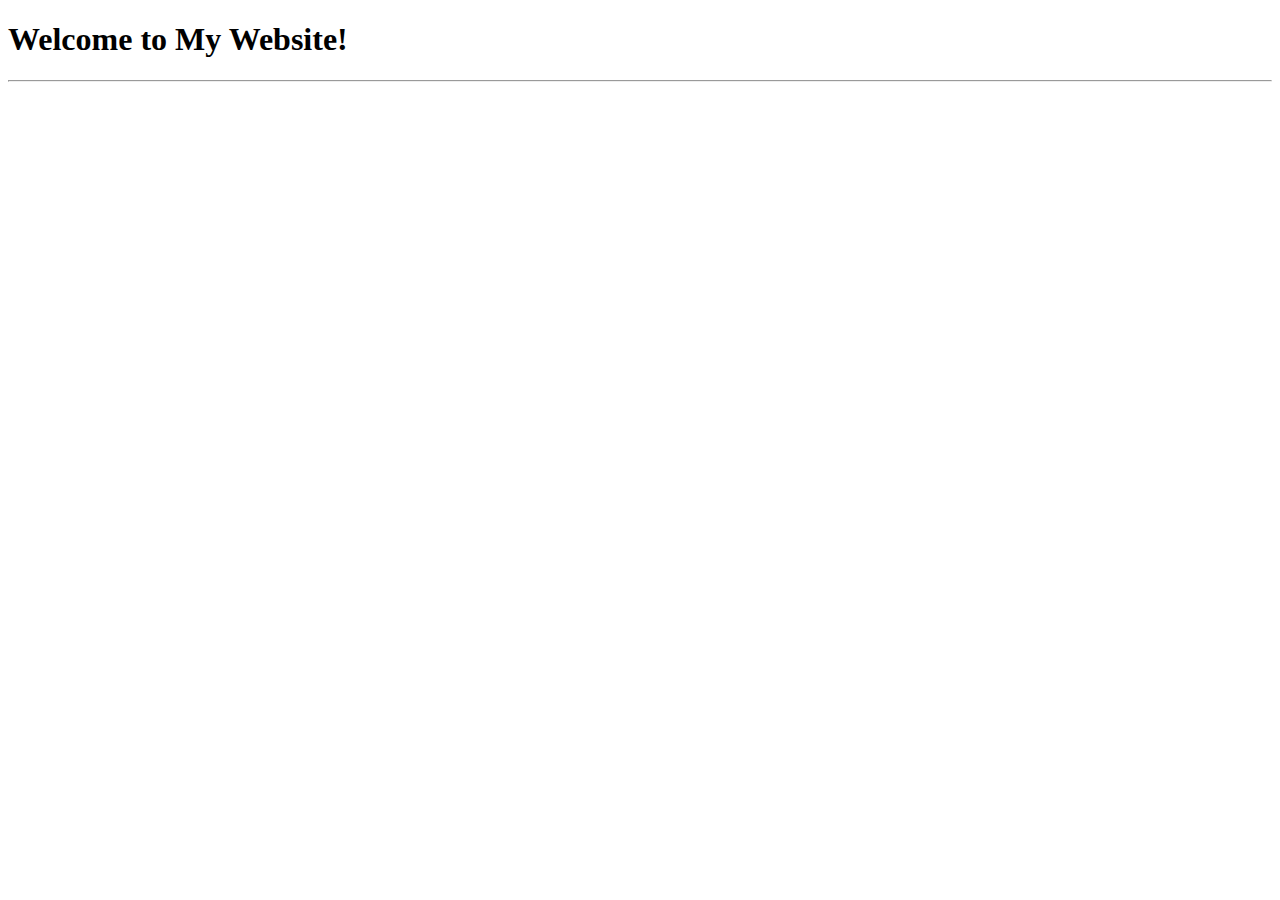
<file: 4.1+Webpages/index.html>
<!DOCTYPE html>
<html lang="en">
<head>
    <meta charset="UTF-8">
    <meta name="viewport" content="width=device-width, initial-scale=1.0">
    <title>Document</title>
</head>
<body>
    
</body>
</html>
<h1>Welcome to My Website!</h1>
<!-- Add an image of yourself that links to the about page -->

<hr />
<!-- Add a link to your contact me page here -->
</file>
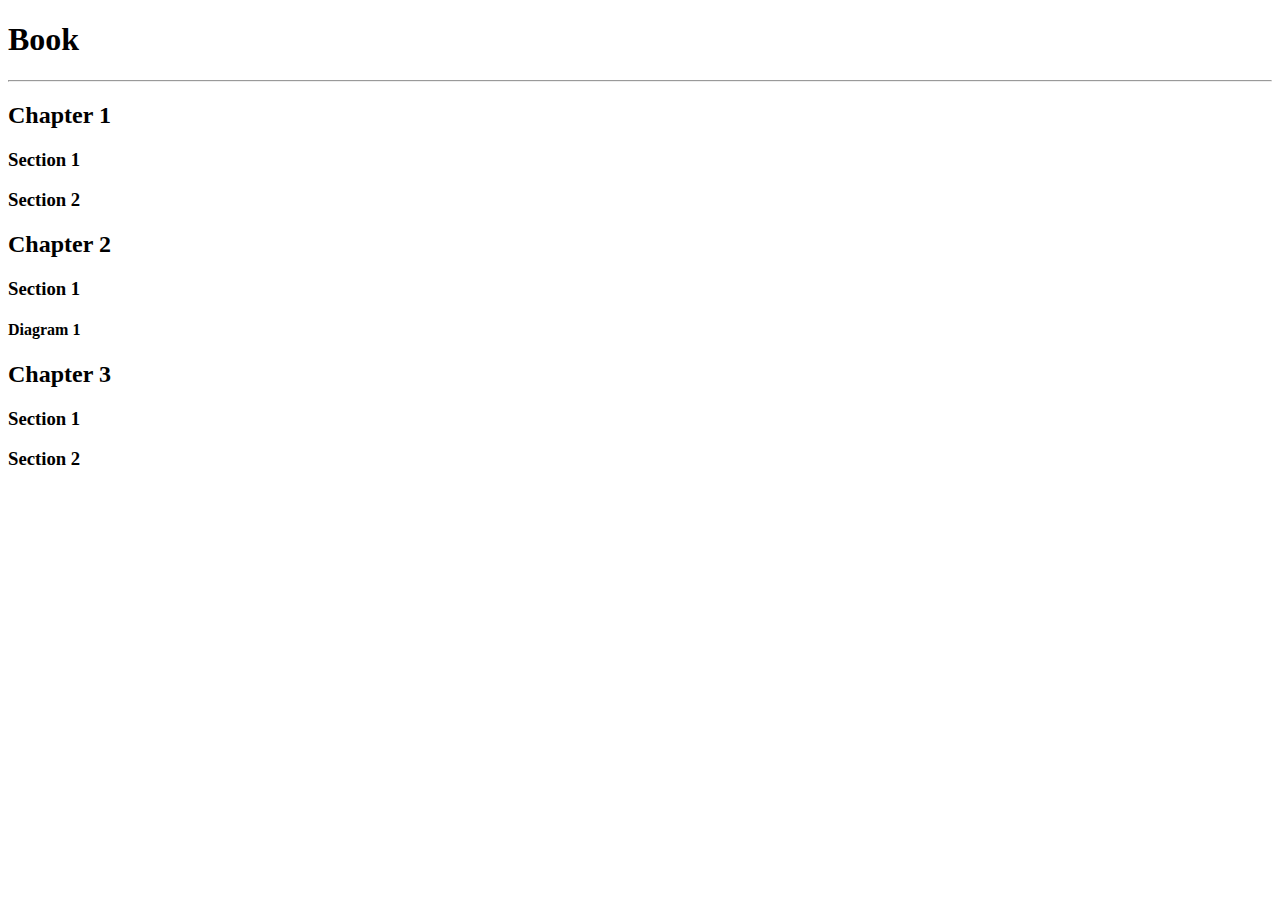
<file: 2.1+Heading+Element/2.1 Heading Element/index.html>
<!DOCTYPE html>
<html lang="en">
<head>
  <meta charset="UTF-8">
  <meta name="viewport" content="width=device-width, initial-scale=1.0">
  <title>Document</title>
</head>
<body>
  <h1>Book</h1>
  <hr />
  <h2>Chapter 1</h2>
  <h3>Section 1</h3>
  <h3>Section 2</h3>
  <h2>Chapter 2</h2>
  <h3>Section 1</h3>
  <h4>Diagram 1</h4>
  <h2>Chapter 3</h2>
  <h3>Section 1</h3>
  <h3>Section 2</h3>
  
</body>
</html>
</file>
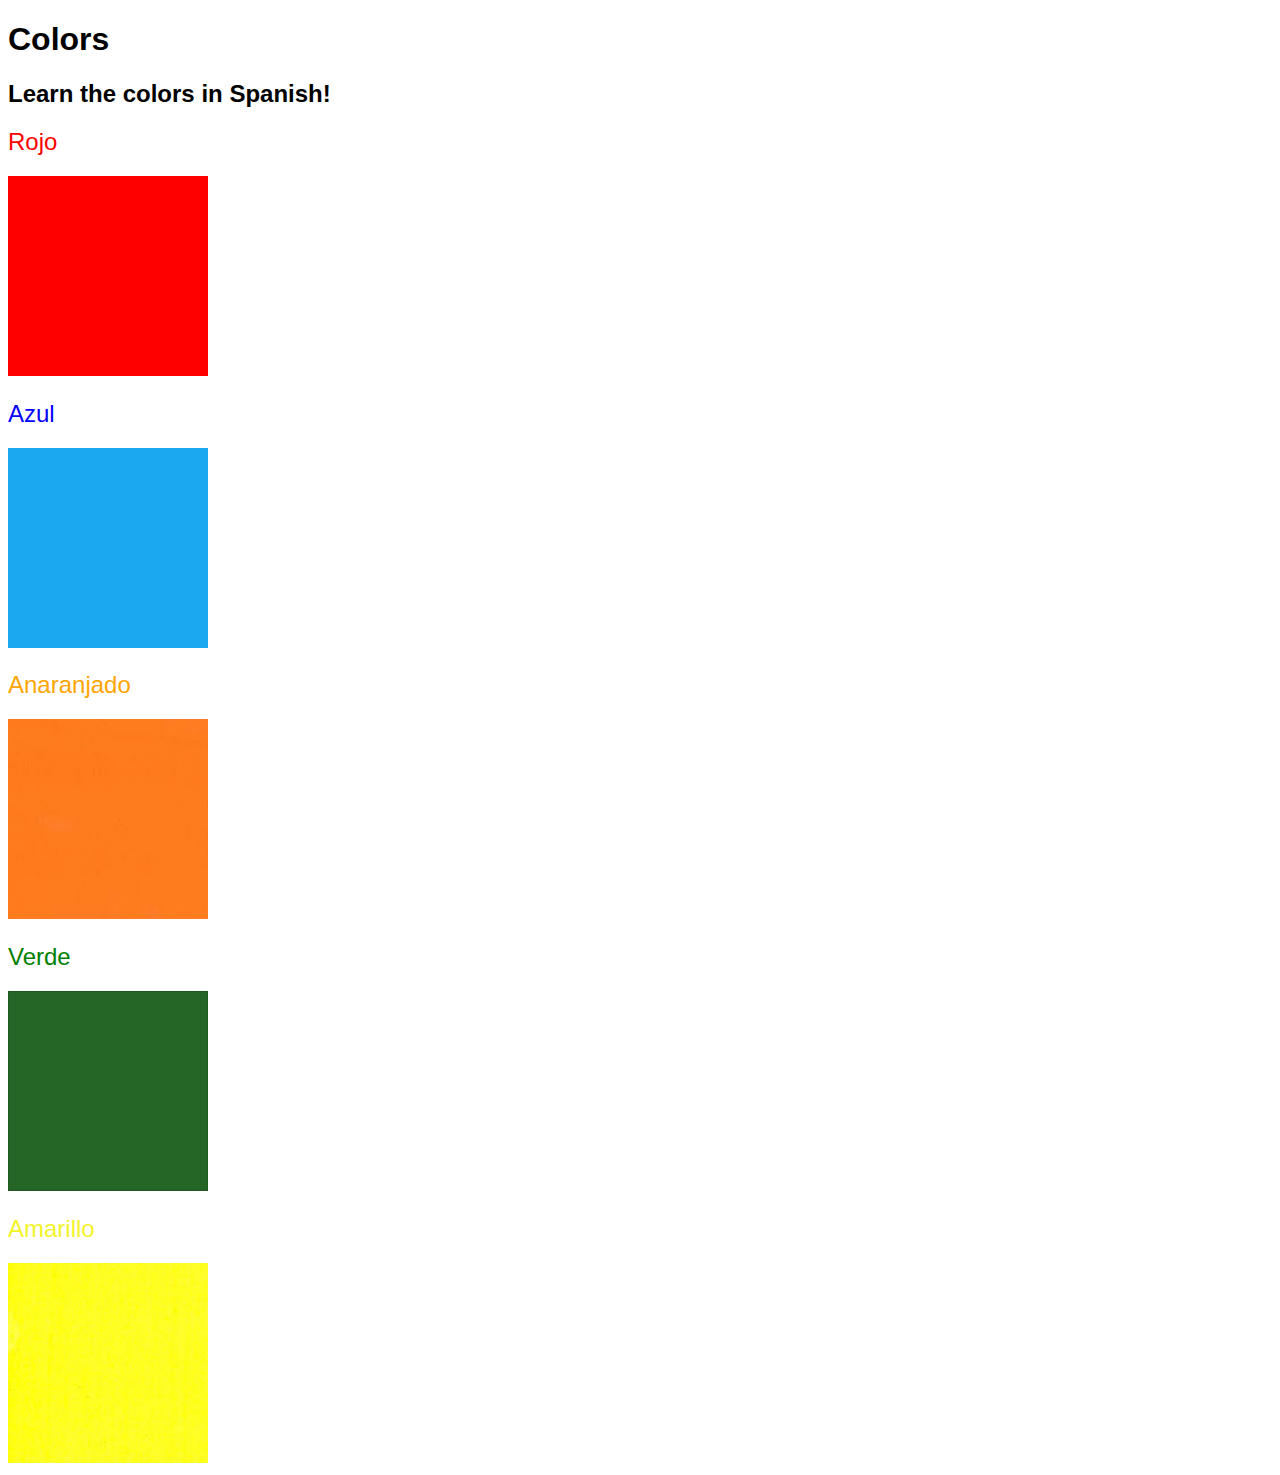
<file: CSS/5.4+Color+Vocab+Project/index.html>
<!DOCTYPE html>
<html lang="en">
  <head>
    <meta charset="UTF-8" />
    <title>Spanish Vocabulary</title>
    <link rel="stylesheet" href="./style.css" />
  </head>

  <body>
    <h1>Colors</h1>
    <h2>Learn the colors in Spanish!</h2>
    <h2 class="color-title" id="red">Rojo</h2>
    <img src="./assets/images/red.png" alt="red" />

    <h2 class="color-title" id="blue">Azul</h2>
    <img src="./assets/images/blue.png" alt="blue" />

    <h2 class="color-title" id="orange">Anaranjado</h2>
    <img src="./assets/images/orange.png" alt="orange" />

    <h2 class="color-title" id="green">Verde</h2>
    <img src="./assets/images/green.png" alt="green" />

    <h2 class="color-title" id="yellow">Amarillo</h2>
    <img src="./assets/images/yellow.png" alt="yellow" />
  </body>
</html>

<!-- 
TODOs
IMPORTANT: You should not need to make ANY CHANGES to index.html
All code should be written in your CSS file.

1. Create a CSS file and incorporate it as an external stylesheet.
2. Use CSS to style each of the color titles to meaning. 
Hint: Use the id to help if you don't know the words in spanish.
3. Use CSS to change all the color titles to have "font-weight: normal;"
4. Use CSS (not HTML) to make all the images 200px heigh and 200px wide. 
Hint: 
https://developer.mozilla.org/en-US/docs/Web/CSS/height
https://developer.mozilla.org/en-US/docs/Web/CSS/width
-->
</file>
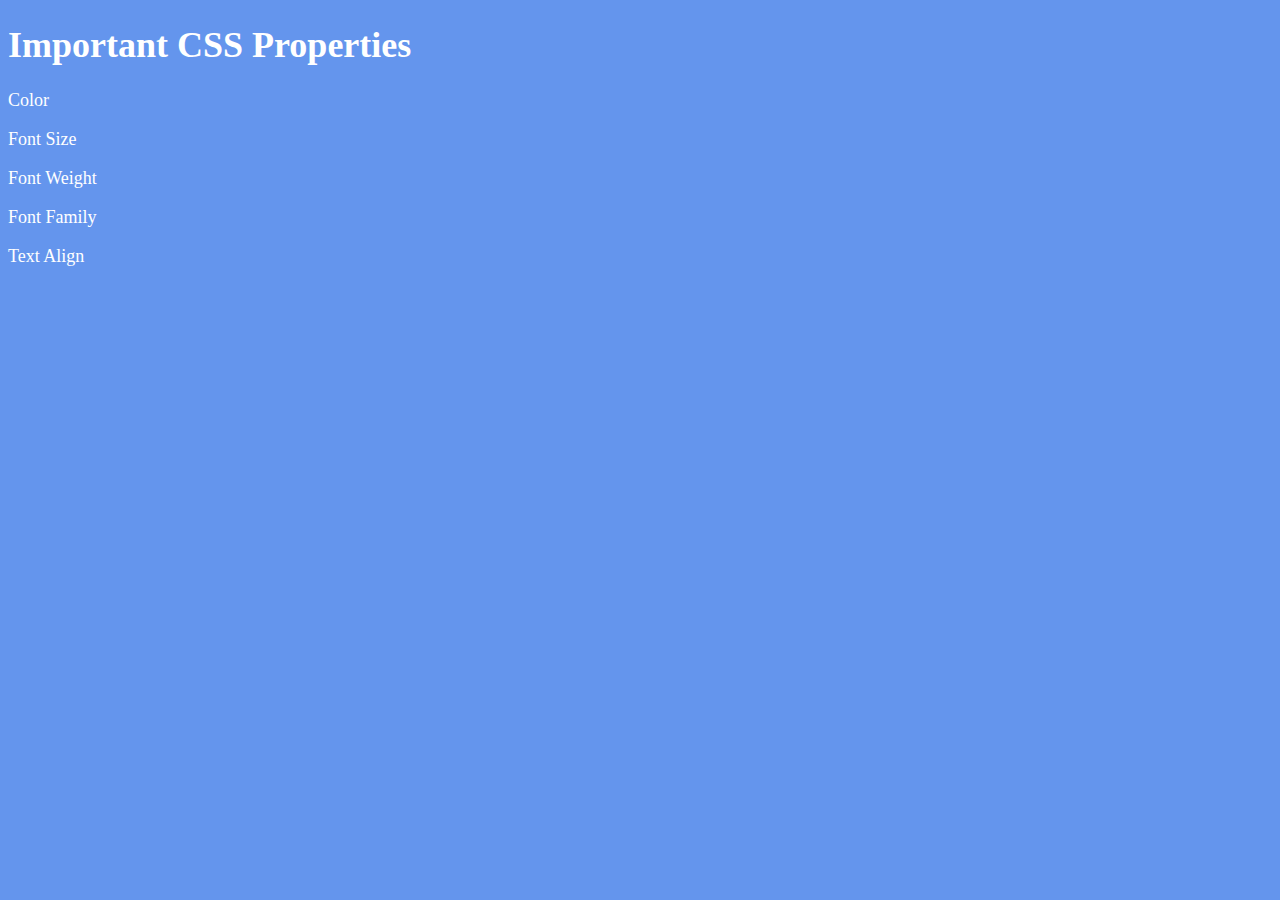
<file: CSS/6.1+Font+Properties/index.html>
<!DOCTYPE html>
<html lang="en">

<head>
  <meta charset="UTF-8">
  <title>CSS Properties</title>
  <style>
    body {
      background-color: cornflowerblue;
      color: white;
      font-size: 18px;
    }

    /* Don't change the CSS above, add Your CSS below */

    
  </style>
</head>

<body>
  <h1>Important CSS Properties</h1>
  <p>Color</p>
  <p>Font Size</p>
  <p>Font Weight</p>
  <p>Font Family</p>
  <p>Text Align</p>

  <!-- TODOs
  1. Change the color of <p>Color</p> to "coral" color.
  2. Change the font size of <p>Font Size</p> to 2X the size of the root font size.
  3. Change the font weight of <p>Font Weight</p> to 900.
  4. Change the font family of <p>Font Family</p> to the Google font Caveat with regular (400) font weight.
  Link: https://fonts.google.com/specimen/Caveat
  5. Change the <p>Text Align</p> to right align.
  6. Change the the root (html element) font size to 30px -->
</body>

</html>
</file>
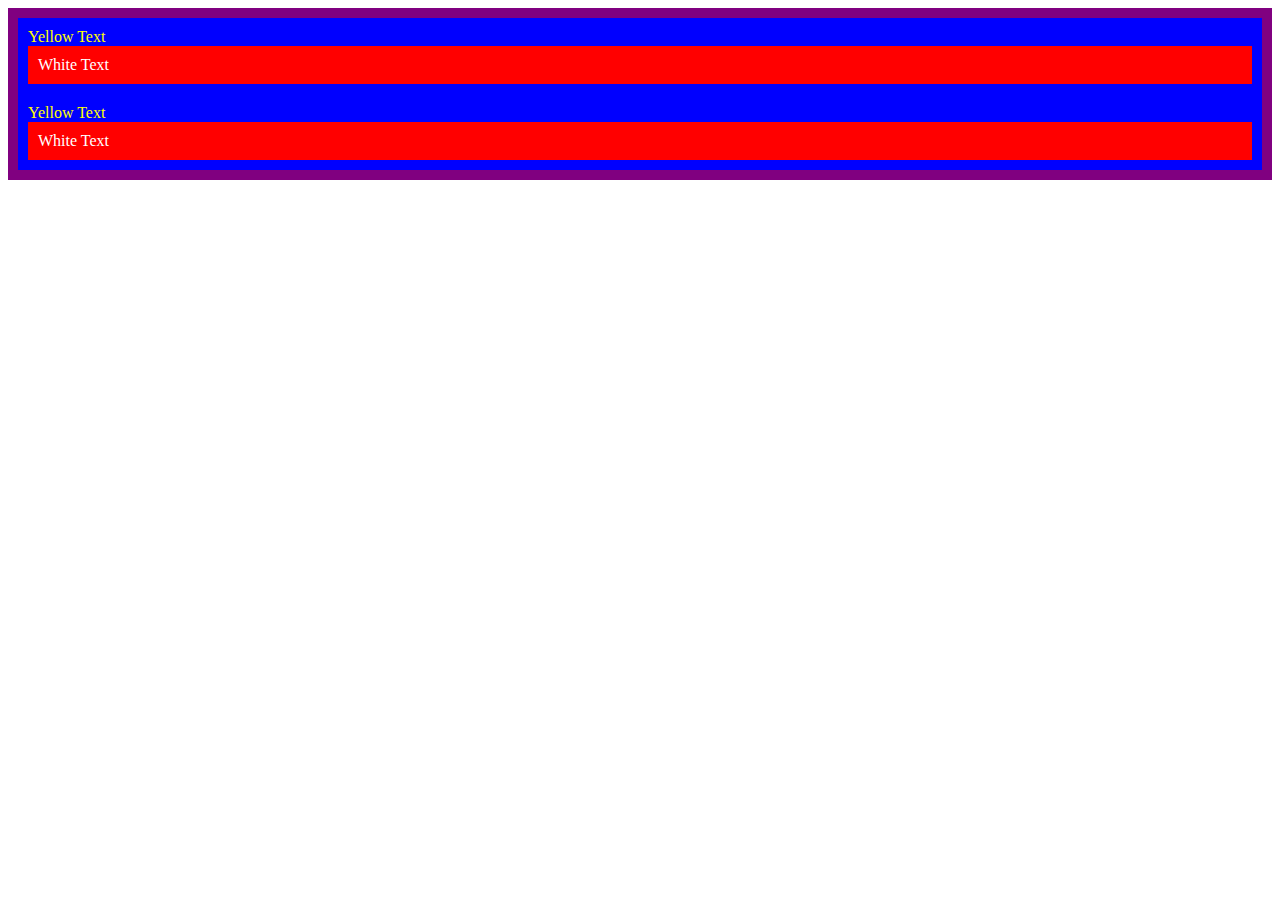
<file: CSS/7.0+CSS+Cascade/index.html>
<!DOCTYPE html>
<html lang="en">

<head>
  <meta charset="UTF-8">
  <title>CSS Cascade</title>
  <link rel="stylesheet" href="./style.css">
</head>

<body>
  <div id="outer-box" class="box">
    <div class="box">
      <p>Yellow Text</p>
      <div class="box inner-box">
        <p class="white-text">White Text</p>
      </div>
    </div>
    <div class="box">
      <p>Yellow Text</p>
      <div class="box inner-box">
        <p class="white-text">White Text</p>
      </div>
    </div>
  </div>
</body>

</html>
</file>
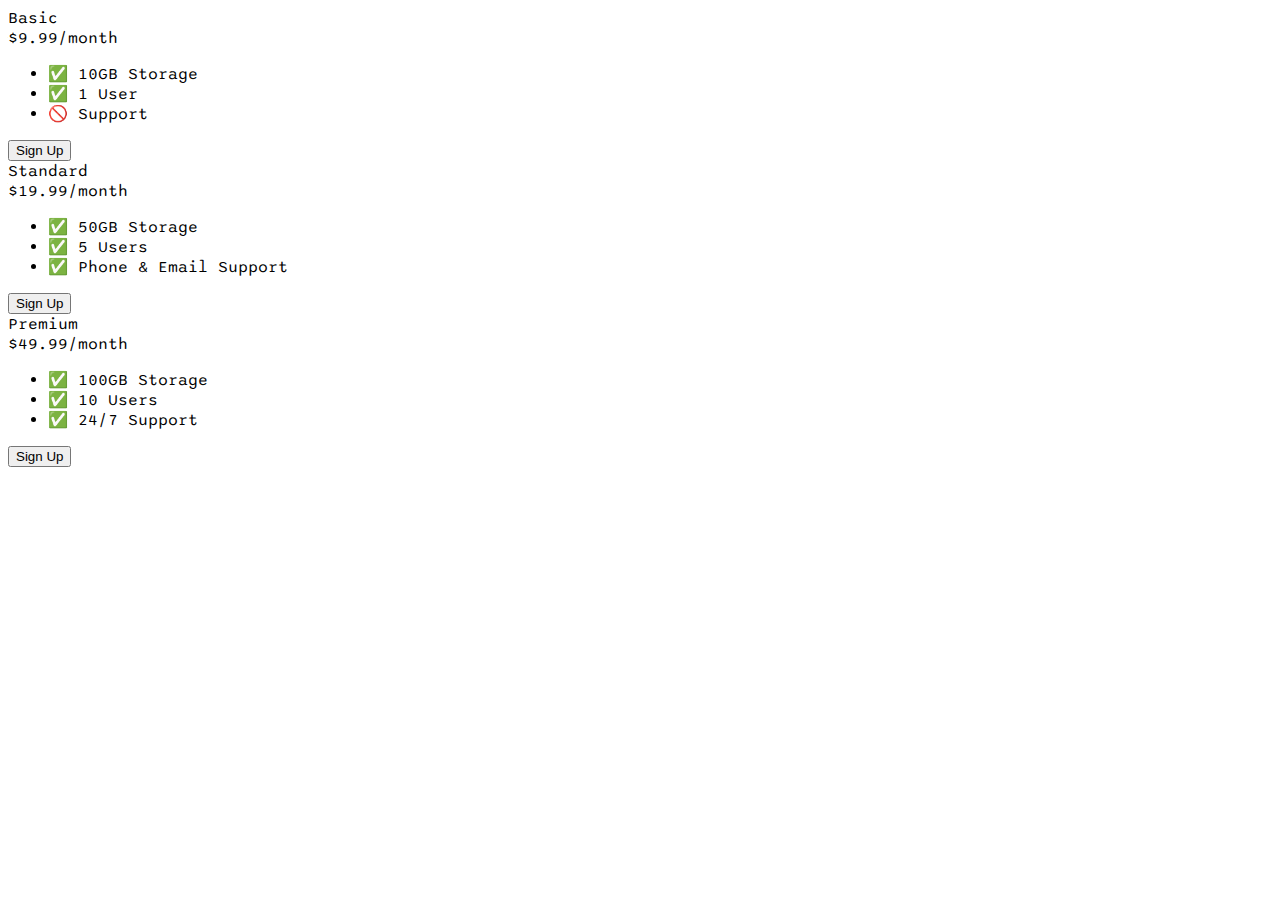
<file: CSS/9.4+Flexbox+Pricing+Table+Project/index.html>
<!DOCTYPE html>
<html>
  <head>
    <title>Flexbox Pricing Table</title>
    <link rel="preconnect" href="https://fonts.googleapis.com" />
    <link rel="preconnect" href="https://fonts.gstatic.com" crossorigin />
    <link
      href="https://fonts.googleapis.com/css2?family=Sono:wght@400;700&display=swap"
      rel="stylesheet"
    />
    <style>
      body {
        font-family: "Sono", sans-serif;
      }

      /* Hint: What can you do with a media query and flexbox? */
      @media (max-width: 1250px) {
      }
    </style>
  </head>

  <body>
    <div class="pricing-container">
      <div class="pricing-plan">
        <div class="plan-title">Basic</div>
        <div class="plan-price">$9.99/month</div>
        <ul class="plan-features">
          <li>✅ 10GB Storage</li>
          <li>✅ 1 User</li>
          <li>🚫 Support</li>
        </ul>
        <button class="plan-button">Sign Up</button>
      </div>
      <div class="pricing-plan">
        <div class="plan-title">Standard</div>
        <div class="plan-price">$19.99/month</div>
        <ul class="plan-features">
          <li>✅ 50GB Storage</li>
          <li>✅ 5 Users</li>
          <li>✅ Phone &amp; Email Support</li>
        </ul>
        <button class="plan-button">Sign Up</button>
      </div>
      <div class="pricing-plan">
        <div class="plan-title">Premium</div>
        <div class="plan-price">$49.99/month</div>
        <ul class="plan-features">
          <li>✅ 100GB Storage</li>
          <li>✅ 10 Users</li>
          <li>✅ 24/7 Support</li>
        </ul>
        <button class="plan-button">Sign Up</button>
      </div>
    </div>
  </body>
</html>
</file>
<file: CSS/5.4+Color+Vocab+Project/style.css>
* {
    font-family: 'muli', sans-serif;
}

.color-title {
    font-weight: normal;
}

#red {
    color: #ff0000;
}

.color-title#blue {
    color: #0000ff;
}

.color-title#orange{
    color: #ffa500;
}

.color-title#green {
    color: #008000;
}

.color-title#yellow {
    color: #f3f328;
}

img {
    height: 200px;
    width: 200px;
}
</file>
<file: CSS/7.0+CSS+Cascade/style.css>
/* Don't change the existing CSS. */

.box {
  background-color: blue;
  padding: 10px;
}

p {
  color: yellow;
  margin: 0;
  padding: 0;
}

#outer-box {
  background-color: #800080;
  padding: 10px;
}

.inner-box {
  background-color: #ff0000;
  padding: 10px;
}

.white-text {
  color: #ffffff;
}
</file>
